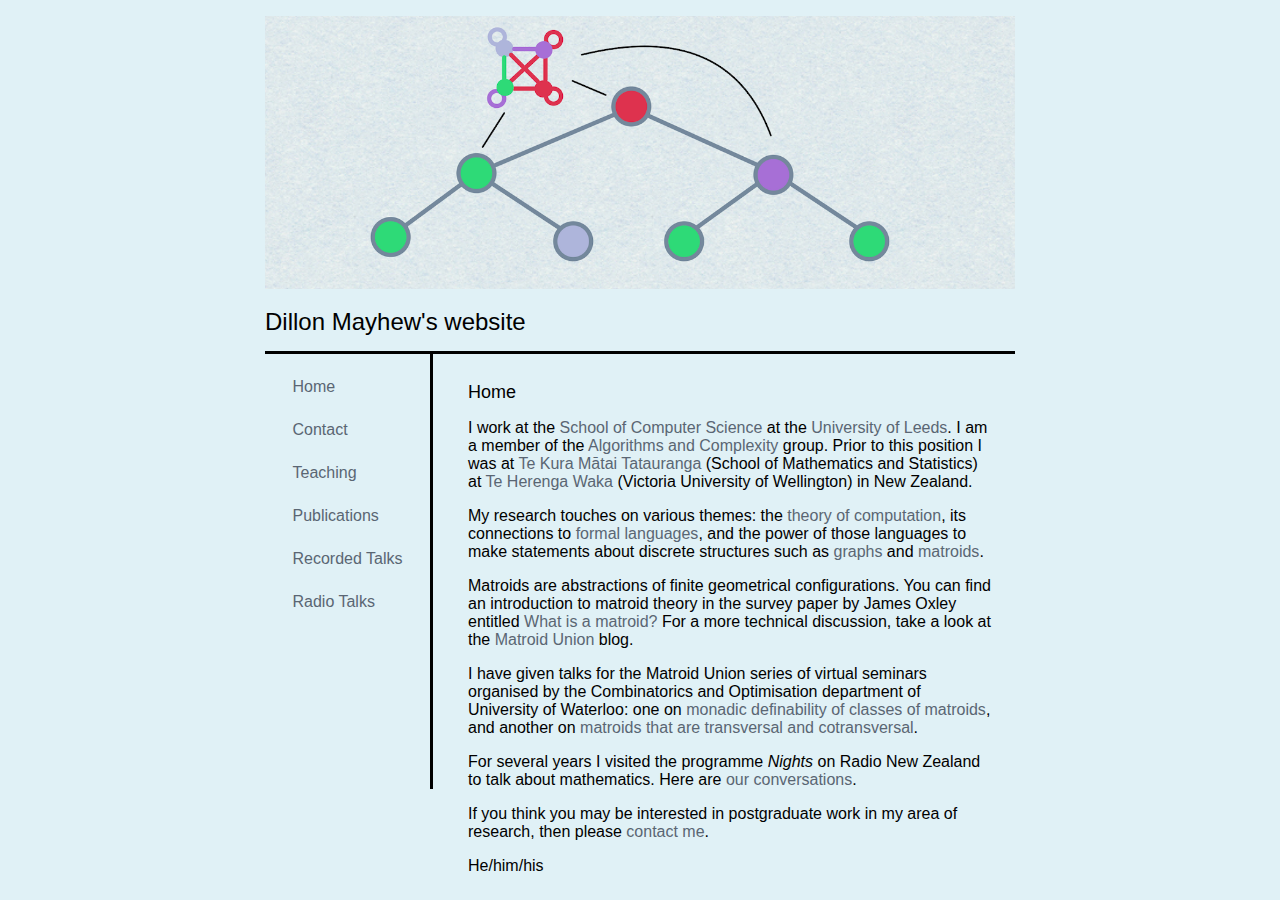
<file: index.html>
<!DOCTYPE html>
<html>

<head>
<title>Dillon Mayhew's website</title>
<link rel="stylesheet" type="text/css" href="DMStyle.css">
</head>

<body>

  <div id="bigbox">

     <img src="Automaton.png" alt="Tree Automaton" width=100%>

     <div id="title">
        Dillon Mayhew's website
     </div>

     <div id="navigation">
       <ul class="navlist">
          <li class="navlist"><a class="nav" href="index.html">Home</a></li>
          <li class="navlist"><a class="nav" href="contact.html">Contact</a></li>
          <li class="navlist"><a class="nav" href="teaching.html">Teaching</a></li>
          <li class="navlist"><a class="nav" href="publications.html">Publications</a></li>
          <li class="navlist"><a class="nav" href="seminars.html">Recorded Talks</a></li>
          <li class="navlist"><a class="nav" href="radio.html">Radio Talks</a></li>
       </ul>
     </div>

     <div id="body">

         <h1>Home</h1>

         <p>I work at the <a href="https://eps.leeds.ac.uk/computing">School of Computer Science</a> at the <a href="https://www.leeds.ac.uk/">University of Leeds</a>. I am a member of the <a href="https://algorithms.leeds.ac.uk/">Algorithms and Complexity</a> group. Prior to this position I was at <a href="http://www.victoria.ac.nz/sms">Te Kura M&#257tai Tatauranga</a> (School of Mathematics and Statistics) at <a href="http://www.victoria.ac.nz">Te Herenga Waka</a> (Victoria University of Wellington) in New Zealand.</p>

         <p>My research touches on various themes: the <a href="https://en.wikipedia.org/wiki/Theory_of_computation">theory of computation</a>, its connections to <a href="https://en.wikipedia.org/wiki/Formal_language">formal languages</a>, and the power of those languages to make statements about discrete structures such as <a href="https://en.wikipedia.org/wiki/Graph_theory">graphs</a> and <a href="https://en.wikipedia.org/wiki/Matroid">matroids</a>.</p>

		  <p>Matroids are abstractions of finite geometrical configurations. You can find an introduction to matroid theory in the survey paper by James Oxley entitled <a href="http://www.math.lsu.edu/~oxley/survey4.pdf">What is a matroid?</a> For a more technical discussion, take a look at the <a href="http://matroidunion.org/">Matroid Union</a> blog.</p>

         <p>I have given talks for the Matroid Union series of virtual seminars organised by the Combinatorics and Optimisation department of University of Waterloo: one on <a href="https://www.youtube.com/watch?v=hf_o3bXcQcs">monadic definability of classes of matroids</a>, and another on <a href="https://www.youtube.com/watch?v=iXt7d31m3PM">matroids that are transversal and cotransversal</a>.</p>

         <p>For several years I visited the programme <i>Nights</i> on Radio New Zealand to talk about mathematics. Here are <a href="radio.html">our conversations</a>.</p>

		  <p>If you think you may be interested in postgraduate work in my area of research, then please <a href="contact.html">contact me</a>.</p>

         <p>He/him/his</p>

     </div>

  </div>

</body>
</html>
</file>
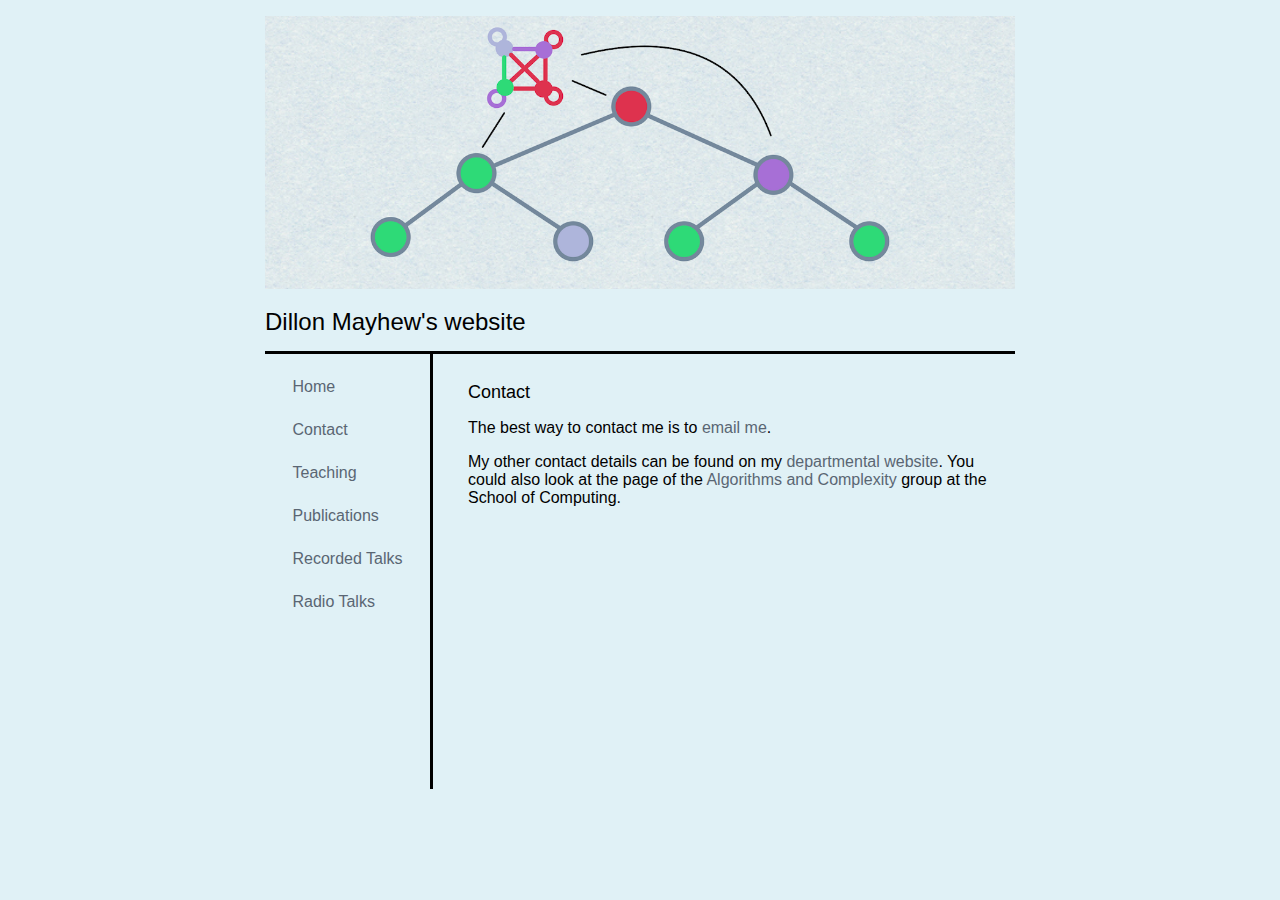
<file: contact.html>
<!DOCTYPE html>
<html>

<head>
<title>Dillon Mayhew's website</title>
<link rel="stylesheet" type="text/css" href="DMStyle.css">
</head>

<body>

  <div id="bigbox">

     <img src="Automaton.png" alt="Tree Automaton" width=100%>

     <div id="title">
        Dillon Mayhew's website
     </div>

     <div id="navigation">
       <ul class="navlist">
          <li class="navlist"><a class="nav" href="index.html">Home</a></li>
          <li class="navlist"><a class="nav" href="contact.html">Contact</a></li>
          <li class="navlist"><a class="nav" href="teaching.html">Teaching</a></li>
          <li class="navlist"><a class="nav" href="publications.html">Publications</a></li>
          <li class="navlist"><a class="nav" href="seminars.html">Recorded Talks</a></li>
          <li class="navlist"><a class="nav" href="radio.html">Radio Talks</a></li>
       </ul>
     </div>

     <div id="body">

         <h1>Contact</h1>

         <p>The best way to contact me is to <a href="mailto:d.mayhew@leeds.ac.uk">email me</a>.
        
           <p>My other contact details can be found on my
            <a href="https://eps.leeds.ac.uk/computing/staff/14036/professor-dillon-mayhew">departmental website</a>. You could also look at the page of the <a href="https://algorithms.leeds.ac.uk/">Algorithms and Complexity</a> group at the School of Computing.</p>

     </div>

  </div>

</body>
</html>
</file>
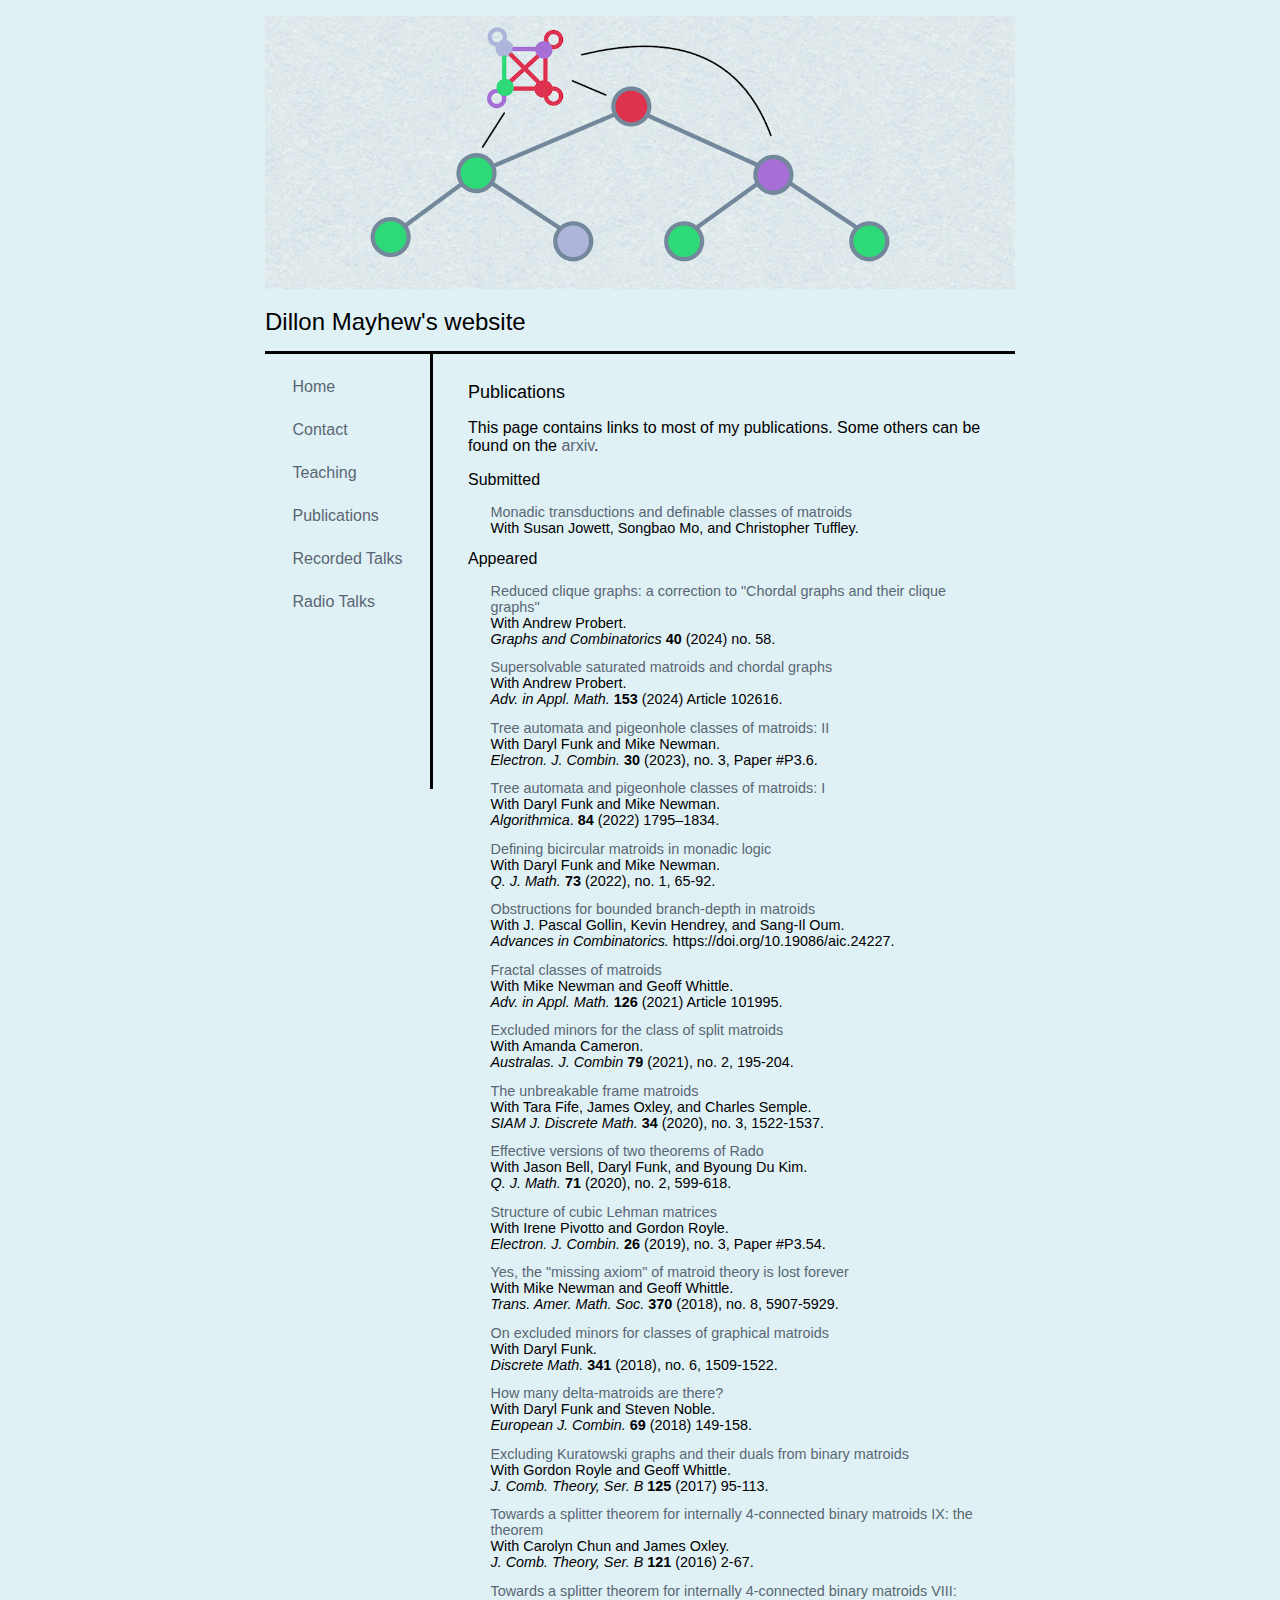
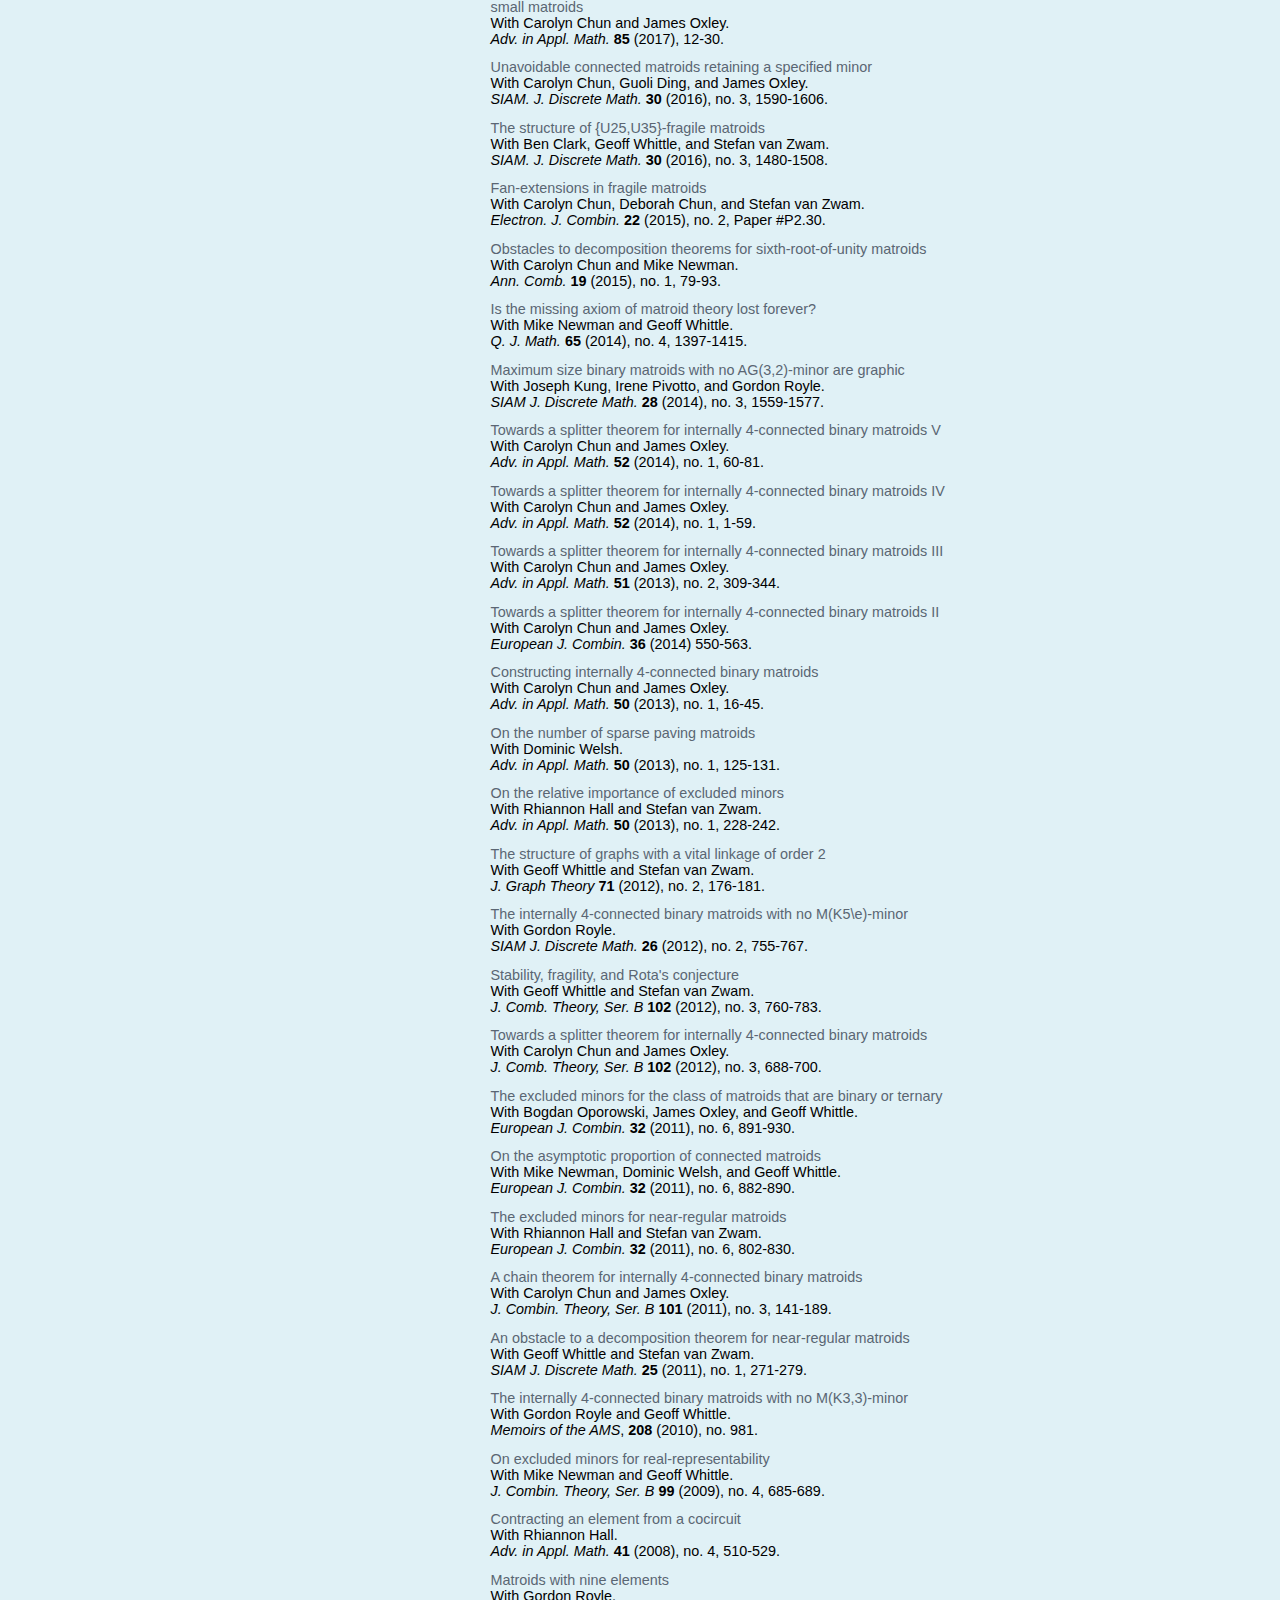
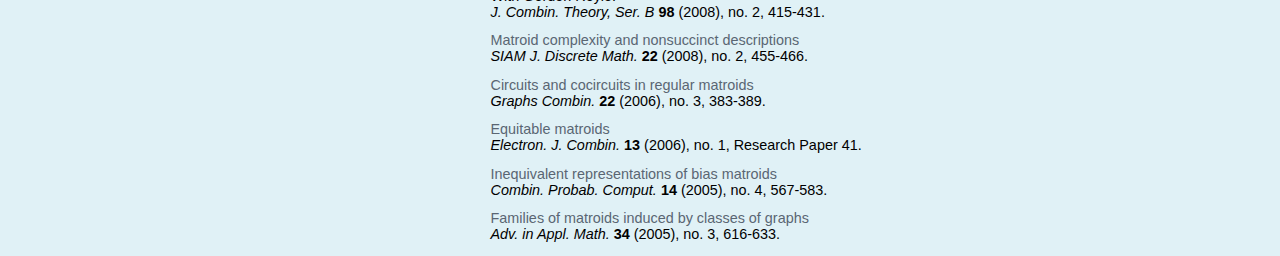
<file: publications.html>
<!DOCTYPE html>
<html>

<head>
<title>Dillon Mayhew's website</title>
<link rel="stylesheet" type="text/css" href="DMStyle.css">
</head>

<body>

  <div id="bigbox">

     <img src="Automaton.png" alt="Tree Automaton" width=100%>

     <div id="title">
        Dillon Mayhew's website
     </div>

     <div id="navigation">
       <ul class="navlist">
          <li class="navlist"><a class="nav" href="index.html">Home</a></li>
          <li class="navlist"><a class="nav" href="contact.html">Contact</a></li>
          <li class="navlist"><a class="nav" href="teaching.html">Teaching</a></li>
          <li class="navlist"><a class="nav" href="publications.html">Publications</a></li>
          <li class="navlist"><a class="nav" href="seminars.html">Recorded Talks</a></li>
          <li class="navlist"><a class="nav" href="radio.html">Radio Talks</a></li>
       </ul>
     </div>

<div id="body">

<h1>Publications</h1>

<p>This page contains links to most of my publications. Some others can be found on the
<a href=http://arxiv.org/a/mayhew_d_1>arxiv</a>.</p>

<h2>Submitted</h2>

<ul class="publist">

<li class="publist">
<a href=JMMT.pdf>
Monadic transductions and definable classes of matroids</a>
<br/>With Susan Jowett, Songbao Mo, and Christopher Tuffley.
</li>

</ul>

<h2>Appeared</h2>

<ul class="publist">

<li class="publist">
<a href=MP24.pdf>
Reduced clique graphs: a correction to "Chordal graphs and their clique graphs"</a>
<br/>With Andrew Probert.
<br/><i>Graphs and Combinatorics</i> <b>40</b> (2024) no. 58.
</li>
  
<li class="publist">
<a href=MPb.pdf>
Supersolvable saturated matroids and chordal graphs</a>
<br/>With Andrew Probert.
<br/><i>Adv. in Appl. Math.</i> <b>153</b> (2024) Article 102616.
</li>

<li class="publist">
<a href=FMN-II.pdf>
Tree automata and pigeonhole classes of matroids: II</a>
<br/>With Daryl Funk and Mike Newman.
<br/><i>Electron. J. Combin.</i> <b>30</b> (2023), no. 3, Paper #P3.6.
</li>

<li class="publist">
<a href=FMN-I.pdf>
Tree automata and pigeonhole classes of matroids: I</a>
<br/>With Daryl Funk and Mike Newman.
<br/><i>Algorithmica</i>. <b>84</b> (2022) 1795–1834.
</li>

<li class="publist">
<a href=FMN-III.pdf>
Defining bicircular matroids in monadic logic</a>
<br/>With Daryl Funk and Mike Newman.
<br/><i>Q. J. Math.</i> <b>73</b> (2022), no. 1, 65-92.
</li>

<li class="publist">
<a href=GHMO.pdf>
Obstructions for bounded branch-depth in matroids</a>
<br/>With J. Pascal Gollin, Kevin Hendrey, and Sang-Il Oum.
<br/><i>Advances in Combinatorics.</i> https://doi.org/10.19086/aic.24227.
</li>

<li class="publist">
<a href=MNW21.pdf>
Fractal classes of matroids</a>
<br/>With Mike Newman and Geoff Whittle.
<br/><i>Adv. in Appl. Math.</i> <b>126</b> (2021) Article 101995.
</li>

<li class="publist">
<a href=CMb.pdf>
Excluded minors for the class of split matroids</a>
<br/>With Amanda Cameron.
<br/><i>Australas. J. Combin</i> <b>79</b> (2021), no. 2, 195-204.
</li>

<li class="publist">
<a href=FMOS.pdf>
The unbreakable frame matroids</a>
<br/>With Tara Fife, James Oxley, and Charles Semple.
<br/><i>SIAM J. Discrete Math.</i> <b>34</b> (2020), no. 3, 1522-1537.
</li>
  
<li class="publist">
<a href=BFKM.pdf>
Effective versions of two theorems of Rado</a>
<br/>With Jason Bell, Daryl Funk, and Byoung Du Kim.
<br/><i>Q. J. Math.</i> <b>71</b> (2020), no. 2, 599-618.
</li>
  
<li class="publist">
<a href=MPR19.pdf>
Structure of cubic Lehman matrices</a>
<br/>With Irene Pivotto and Gordon Royle.
<br/><i>Electron. J. Combin.</i> <b>26</b> (2019), no. 3, Paper #P3.54.
</li>

<li class="publist">
<a href=MNW18.pdf>
Yes, the "missing axiom" of matroid theory is lost forever</a>
<br/>With Mike Newman and Geoff Whittle.
<br/><i>Trans. Amer. Math. Soc.</i> <b>370</b> (2018), no. 8, 5907-5929. 
<!--MNW.pdf, copied from MatroidLogicII-V16.pdf-->
</li>

<li class="publist">
<a href=FM18.pdf>
On excluded minors for classes of graphical matroids</a>
<br/>With Daryl Funk.
<br/><i>Discrete Math.</i> <b>341</b> (2018), no. 6, 1509-1522.
</li>

<li class="publist">
<a href=FMN18.pdf>
How many delta-matroids are there?</a>
<br/>With Daryl Funk and Steven Noble.
<br/><i>European J. Combin.</i> <b>69</b> (2018) 149-158.
</li>
<!--modified from Deltamatroids_170321.pdf-->
  
<li class="publist">
<a href=MRW17.pdf>
Excluding Kuratowski graphs and their duals from binary matroids</a>
<br/>With Gordon Royle and Geoff Whittle.
<br/><i>J. Comb. Theory, Ser. B</i> <b>125</b> (2017) 95-113.
<!--MRW.pdf, copied from KuratowskiV6.pdf-->
</li>

<li class="publist">
<a href=CMO16.pdf>
Towards a splitter theorem for internally 4-connected binary matroids IX: the theorem</a>
<br/>With Carolyn Chun and James Oxley.
<br/><i>J. Comb. Theory, Ser. B</i> <b>121</b> (2016) 2-67.
</li>
<!--copied from chapter8_19.pdf-->

<li class="publist">
<a href=CMOa.pdf>
Towards a splitter theorem for internally 4-connected binary matroids VIII: small matroids</a>
<br/>With Carolyn Chun and James Oxley.
<br/><i>Adv. in Appl. Math.</i> <b>85</b> (2017), 12-30.
</li>
<!--copied from SmallMatroids-V18.pdf-->

<li class="publist">
<a href=CDMO16.pdf>
Unavoidable connected matroids retaining a specified minor</a> 
<br/>With Carolyn Chun, Guoli Ding, and James Oxley.
<br/><i>SIAM. J. Discrete Math.</i> <b>30</b> (2016), no. 3, 1590-1606.
<!--CDMO.pdf, prepared from cdmo_splitter_06.pdf-->
</li>

<li class="publist">
<a href=CMWZ16.pdf>
The structure of {U25,U35}-fragile matroids</a>
<br/>With Ben Clark, Geoff Whittle, and Stefan van Zwam.
<br/><i>SIAM. J. Discrete Math.</i> <b>30</b> (2016), no. 3, 1480-1508.
</li>

<li class="publist">
<a href=CCMZ15.pdf>
Fan-extensions in fragile matroids</a>
<br/>With Carolyn Chun, Deborah Chun, and Stefan van Zwam.
<br/><i>Electron. J. Combin.</i> <b>22</b> (2015), no. 2, Paper #P2.30.
<!--CCMZ15.pdf, prepared from FanExtensionsV43.tex-->
</li>
  
<li class="publist">
<a href=CMN15.pdf>
Obstacles to decomposition theorems for sixth-root-of-unity matroids</a>
<br/>With Carolyn Chun and Mike Newman.
<br/><i>Ann. Comb.</i> <b>19</b> (2015), no. 1, 79-93.
<!--CMN.pdf, prepared from WhorlsV5.tex-->
</li>

<li class="publist">
<a href=MNW14.pdf>
Is the missing axiom of matroid theory lost forever?</a>
<br/>With Mike Newman and Geoff Whittle.
<br/><i>Q. J. Math.</i> <b>65</b> (2014), no. 4, 1397-1415.
<!--MNW14.pdf, copied from MatroidLogicV14.pdf-->
</li>
  
<li class="publist">
<a href=KMPR14.pdf>
Maximum size binary matroids with no AG(3,2)-minor are graphic</a>
<br/>With Joseph Kung, Irene Pivotto, and Gordon Royle.
<br/><i>SIAM J. Discrete Math.</i> <b>28</b> (2014), no. 3, 1559-1577.
<!--KMPR.pdf, prepared from exag32-v6.tex-->
</li>

<li class="publist">
<a href=CMO14c.pdf>
Towards a splitter theorem for internally 4-connected binary matroids V</a>
<br/>With Carolyn Chun and James Oxley.
<br/><i>Adv. in Appl. Math.</i> <b>52</b> (2014), no. 1, 60-81.
<!--CMO14c.pdf, chapter4_13.pdf-->
</li>

<li class="publist">
<a href=CMO14b.pdf>
Towards a splitter theorem for internally 4-connected binary matroids IV</a>
<br/>With Carolyn Chun and James Oxley.
<br/><i>Adv. in Appl. Math.</i> <b>52</b> (2014), no. 1, 1-59.
<!--CMO14b.pdf, chapter4_13.pdf-->
</li>

<li class="publist">
<a href=CMO13b.pdf>
Towards a splitter theorem for internally 4-connected binary matroids III</a>
<br/>With Carolyn Chun and James Oxley.
<br/><i>Adv. in Appl. Math.</i> <b>51</b> (2013), no. 2, 309-344.
<!--CMO13b.pdf, prepared from chapter3_18.tex-->
</li>

<li class="publist">
<a href=CMO14a.pdf>
Towards a splitter theorem for internally 4-connected binary matroids II</a>
<br/>With Carolyn Chun and James Oxley.
<br/><i>European J. Combin.</i> <b>36</b> (2014) 550-563.
<!--CMO14a.pdf, prepared from SplitterII-V7.tex-->
</li>

<li class="publist">
<a href=CMO13a.pdf>
Constructing internally 4-connected binary matroids</a>
<br/>With Carolyn Chun and James Oxley.
<br/><i>Adv. in Appl. Math.</i> <b>50</b> (2013), no. 1, 16-45.
<!--CMO13a.pdf, prepared from constructions_30.tex-->
</li>

<li class="publist">
<a href=MW13.pdf>
On the number of sparse paving matroids</a>
<br/>With Dominic Welsh.
<br/><i>Adv. in Appl. Math.</i> <b>50</b> (2013), no. 1, 125-131.
 <!--MW13.pdf, copied from SparsePaving-V8.pdf-->
</li>

<li class="publist">
<a href=HMZ13.pdf>
On the relative importance of excluded minors</a>
<br/>With Rhiannon Hall and Stefan van Zwam.
<br/><i>Adv. in Appl. Math.</i> <b>50</b> (2013), no. 1, 228-242.
<!--HMZ13.pdf, copied from nreg-excluding-fewer-minorsV7.pdf-->
</li>

<li class="publist">
<a href=MWZ12b.pdf>
The structure of graphs with a vital linkage of order 2</a>
<br/>With Geoff Whittle and Stefan van Zwam.
<br/><i>J. Graph Theory</i> <b>71</b> (2012), no. 2, 176-181.
<!--MWZ12b.pdf, prepared from 2linkage-V4.tex-->
</li>

<li class="publist">
<a href=MR12.pdf>
The internally 4-connected binary matroids with no M(K5\e)-minor</a>
<br/>With Gordon Royle.
<br/><i>SIAM J. Discrete Math.</i> <b>26</b> (2012), no. 2, 755-767.
 <!--MR12.pdf, copied from K5DeleteE-V10.pdf-->
</li>

<li class="publist">
<a href=MWZ12a.pdf>
Stability, fragility, and Rota's conjecture</a>
<br/>With Geoff Whittle and Stefan van Zwam.
<br/><i>J. Comb. Theory, Ser. B</i> <b>102</b> (2012), no. 3, 760-783.
 <!--MWZ12a.pdf, prepared from stabifragirotaV6.tex-->
</li>

<li class="publist">
<a href=CMO12.pdf>
Towards a splitter theorem for internally 4-connected binary matroids</a>
<br/>With Carolyn Chun and James Oxley.
<br/><i>J. Comb. Theory, Ser. B</i> <b>102</b> (2012), no. 3, 688-700.
<!--CMOa.pdf, prepared from babysplit10.tex-->
</li>

<li class="publist">
<a href=MOOW11.pdf>
The excluded minors for the class of matroids that are binary or ternary</a>
<br/>With Bogdan Oporowski, James Oxley, and Geoff Whittle.
<br/><i>European J. Combin.</i> <b>32</b> (2011), no. 6, 891-930.
<!--MOOW11.pdf, copied from BinOrTernV7.pdf-->
</li>

<li class="publist">
<a href=MNWW11.pdf>
On the asymptotic proportion of connected matroids</a>
<br/>With Mike Newman, Dominic Welsh, and Geoff Whittle.
<br/><i>European J. Combin.</i> <b>32</b> (2011), no. 6, 882-890.
<!--MNWW11.pdf, copied from AsymptoticR3.pdf-->
</li>

<li class="publist">
<a href=HMZ11.pdf>
The excluded minors for near-regular matroids</a>
<br/>With Rhiannon Hall and Stefan van Zwam.
<br/><i>European J. Combin.</i> <b>32</b> (2011), no. 6, 802-830.
<!--HMZ11.pdf, copied from NearRegularV12.pdf-->
</li>

<li class="publist">
<a href=CMO11.pdf>
A chain theorem for internally 4-connected binary matroids</a>
<br/>With Carolyn Chun and James Oxley.
<br/><i>J. Combin. Theory, Ser. B</i> <b>101</b> (2011), no. 3, 141-189.
<!--ChainTheorem.pdf, prepared from CMO34.tex-->
</a>

<li class="publist">
<a href=MWZ11.pdf>
An obstacle to a decomposition theorem for near-regular matroids</a>
<br/>With Geoff Whittle and Stefan van Zwam.
<br/><i>SIAM J. Discrete Math.</i> <b>25</b> (2011), no. 1, 271-279.
 <!--MWZ11.pdf, prepared from k-sumsV6.tex-->
</li>

<li class="publist">
<a href=MRW10.pdf>
The internally 4-connected binary matroids with no M(K3,3)-minor</a>
<br/>With Gordon Royle and Geoff Whittle.
<br/><i>Memoirs of the AMS</i>, <b>208</b> (2010), no. 981.
<!--MRW10.pdf, copied from EXK33-Final.pdf-->
</li>

<li class="publist">
<a href=MNW09.pdf>
On excluded minors for real-representability</a>
<br/>With Mike Newman and Geoff Whittle.
<br/><i>J. Combin. Theory, Ser. B</i> <b>99</b> (2009), no. 4, 685-689.
<!--RealRepresentable.pdf, prepared from real-excluded-minors-final.tex-->
</li>

<li class="publist">
<a href=HM08.pdf>
Contracting an element from a cocircuit</a>
<br/>With Rhiannon Hall.
<br/><i>Adv. in Appl. Math.</i> <b>41</b> (2008), no. 4, 510-529.
<!--BadCocircuit.pdf, prepared from BadCocircuitR1.tex-->
</li>

<li class="publist">
<a href=MR08.pdf>
Matroids with nine elements</a>
<br/>With Gordon Royle.
<br/><i>J. Combin. Theory, Ser. B</i> <b>98</b> (2008), no. 2, 415-431.
<!--Catalogue.pdf, prepared from matroids3.tex--> 
</li>

<li class="publist">
<a href=May08.pdf>
Matroid complexity and nonsuccinct descriptions</a>
<br/><i>SIAM J. Discrete Math.</i> <b>22</b> (2008), no. 2, 455-466.
<!--Complexity.pdf, prepared from 064057.tex--> 
</li>

<li class="publist">
<a href=May06b.pdf>
Circuits and cocircuits in regular matroids</a>
<br/><i>Graphs Combin.</i> <b>22</b> (2006), no. 3, 383-389.
<!--Dirac.pdf, prepared from gc2024-dirac-2.tex-->
</li>

<li class="publist">
<a href=May06a.pdf>
Equitable matroids</a>
<br/><i>Electron. J. Combin.</i> <b>13</b> (2006), no. 1, Research Paper 41.
<!--Equitable3.pdf, prepared from Equitable2.tex-->
</li>

<li class="publist">
<a href=May05b.pdf>
Inequivalent representations of bias matroids</a>
<br/><i>Combin. Probab. Comput.</i> <b>14</b> (2005), no. 4, 567-583.
<!--Bias_CPC.pdf, prepared from bias_cpc_4--> 
</li>

<li class="publist">
<a href=May05a.pdf>
Families of matroids induced by classes of graphs</a>
<br/><i>Adv. in Appl. Math.</i> <b>34</b> (2005), no. 3, 616-633.
<!--BasisGraphs.pdf, prepared from basis_graphs.tex-->
</li>

</ul>

</div>

</div>

</body>
</html>
</file>
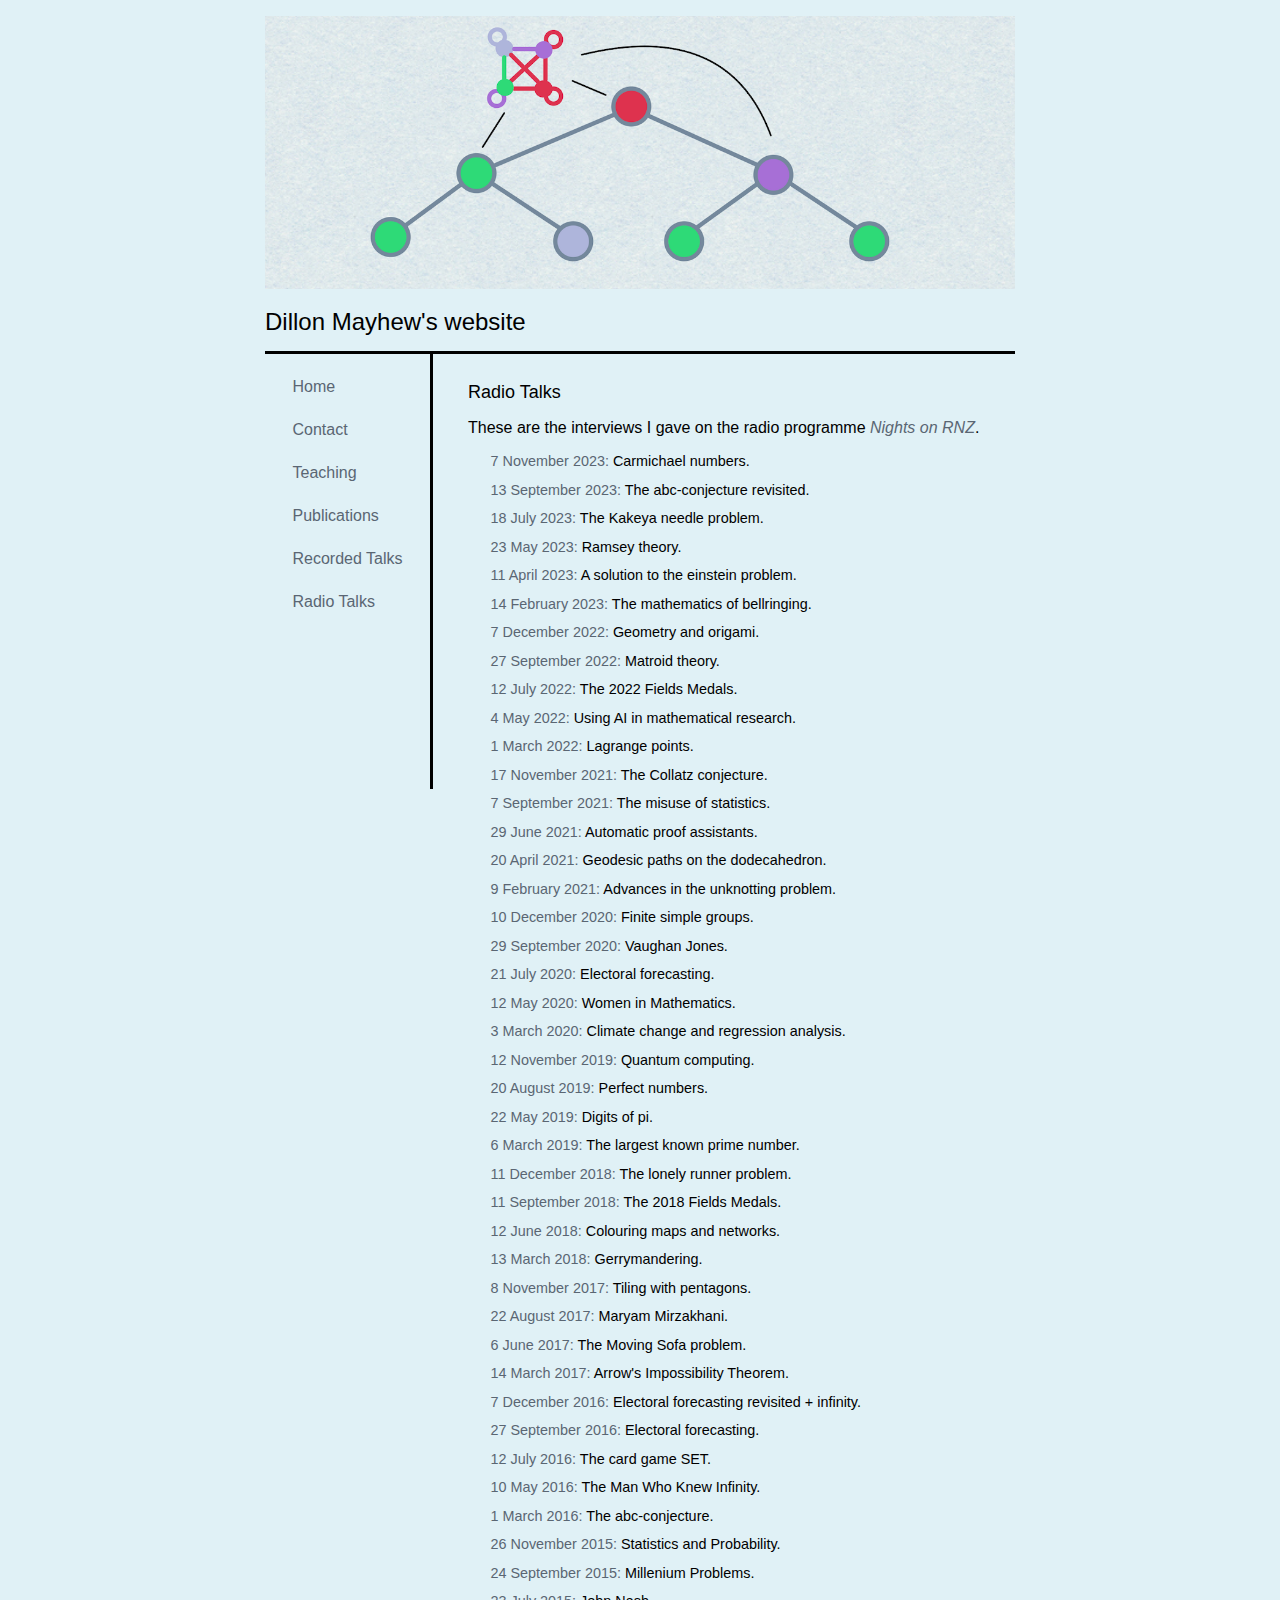
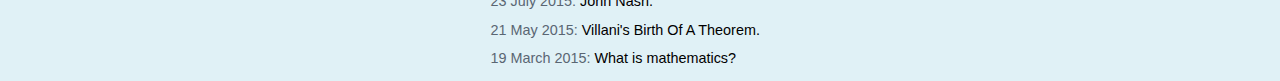
<file: radio.html>
<!DOCTYPE html>
<html>

<head>
<title>Dillon Mayhew's website</title>
<link rel="stylesheet" type="text/css" href="DMStyle.css">
</head>

<body>

  <div id="bigbox">

     <img src="Automaton.png" alt="Tree Automaton" width=100%>

     <div id="title">
        Dillon Mayhew's website
     </div>

     <div id="navigation">
       <ul class="navlist">
          <li class="navlist"><a class="nav" href="index.html">Home</a></li>
          <li class="navlist"><a class="nav" href="contact.html">Contact</a></li>
          <li class="navlist"><a class="nav" href="teaching.html">Teaching</a></li>
          <li class="navlist"><a class="nav" href="publications.html">Publications</a></li>
          <li class="navlist"><a class="nav" href="seminars.html">Recorded Talks</a></li>
          <li class="navlist"><a class="nav" href="radio.html">Radio Talks</a></li>
       </ul>
     </div>

     <div id="body">

         <h1>Radio Talks</h1>

         <p>These are the interviews I gave on the radio programme <a href="https://www.rnz.co.nz/national/programmes/nights"><i>Nights on RNZ</i></a>.

         <ul class="publist">

	 <li class="publist">
         <a href="https://www.rnz.co.nz/national/programmes/nights/audio/2018914405/nights-expert-maths-with-dillon-mayhew">7 November 2023:</a> Carmichael numbers.
         </li>

	 <li class="publist">
         <a href="https://www.rnz.co.nz/national/programmes/nights/audio/2018906640/nights-expert-mathematics">13 September 2023:</a> The abc-conjecture revisited.
         </li>

	 <li class="publist">
         <a href="https://www.rnz.co.nz/national/programmes/nights/audio/2018898920/nights-expert-maths-with-dillon-matthews">18 July 2023:</a> The Kakeya needle problem.
         </li>

	 <li class="publist">
         <a href="https://www.rnz.co.nz/national/programmes/nights/audio/2018891414/maths-finding-order-amongst-the-chaos">23 May 2023:</a> Ramsey theory.
         </li>

	 <li class="publist">
         <a href="https://www.rnz.co.nz/national/programmes/nights/audio/2018885699/the-mystery-of-maths-turned-into-tips-for-laying-tiles">11 April 2023:</a> A solution to the einstein problem.
         </li>

	 <li class="publist">
         <a href="https://www.rnz.co.nz/national/programmes/nights/audio/2018877779/mathematics-dillon-mayhew">14 February 2023:</a> The mathematics of bellringing.
         </li>

	 <li class="publist">
         <a href="https://www.rnz.co.nz/national/programmes/nights/audio/2018870117/the-mathematics-of-origami">7 December 2022:</a> Geometry and origami.
         </li>

	 <li class="publist">
         <a href="https://www.rnz.co.nz/national/programmes/nights/audio/2018860396/what-is-matroid-theory">27 September 2022:</a> Matroid theory.
         </li>


	 <li class="publist">
         <a href="https://www.rnz.co.nz/national/programmes/nights/audio/2018849180/the-fields-medals-2022">12 July 2022:</a> The 2022 Fields Medals.
         </li>

	 <li class="publist">
         <a href="https://www.rnz.co.nz/national/programmes/nights/audio/2018840459/ai-learning-to-solve-mathematical-problems">4 May 2022:</a> Using AI in mathematical research.
         </li>

	 <li class="publist">
         <a href="https://www.rnz.co.nz/national/programmes/nights/audio/2018832516/mathematics-and-the-lagrange-point">1 March 2022:</a> Lagrange points.
         </li>

	 <li class="publist">
         <a href="https://www.rnz.co.nz/national/programmes/nights/audio/2018820794/the-collatz-conjecture">17 November 2021:</a> The Collatz conjecture.
         </li>

	 <li class="publist">
         <a href="https://www.rnz.co.nz/national/programmes/nights/audio/2018811419/statistics-damn-statistics-and-their-misuse">7 September 2021:</a> The misuse of statistics.
         </li>

	 <li class="publist">
         <a href="https://www.rnz.co.nz/national/programmes/nights/audio/2018801835/checking-the-mathematicians">29 June 2021:</a> Automatic proof assistants.
         </li>

	 <li class="publist">
         <a href="https://www.rnz.co.nz/national/programmes/nights/audio/2018792368/geodesic-taking-a-round-trip">20 April 2021:</a> Geodesic paths on the dodecahedron.
         </li>

	 <li class="publist">
         <a href="https://www.rnz.co.nz/national/programmes/nights/audio/2018782877/untangling-knot-theory">9 February 2021:</a> Advances in the unknotting problem.
         </li>

	 <li class="publist">
         <a href="https://www.rnz.co.nz/national/programmes/nights/audio/2018776499/finite-simple-groups">10 December 2020:</a> Finite simple groups.
         </li>

	 <li class="publist">
         <a href="https://www.rnz.co.nz/national/programmes/nights/audio/2018766152/remembering-legendary-nz-mathematician-vaughan-jones">29 September 2020:</a> Vaughan Jones.
         </li>

	 <li class="publist">
         <a href="https://www.rnz.co.nz/national/programmes/nights/audio/2018755964/the-mathematics-of-election-forecasting">21 July 2020:</a> Electoral forecasting.
         </li>

	 <li class="publist">
         <a href="https://www.rnz.co.nz/national/programmes/nights/audio/2018746193/celebrating-women-in-mathematics">12 May 2020:</a> Women in Mathematics.
         </li>

	 <li class="publist">
         <a href="https://www.rnz.co.nz/national/programmes/nights/audio/2018736804/the-mathematics-of-climate-change">3 March 2020:</a> Climate change and regression analysis.
         </li>
	   
	 <li class="publist">
         <a href="https://www.rnz.co.nz/national/programmes/nights/audio/2018721901/night-science-mathematics">12 November 2019:</a> Quantum computing.
         </li>

	 <li class="publist">
         <a href="https://www.rnz.co.nz/national/programmes/nights/audio/2018709559/perfect-numbers">20 August 2019:</a> Perfect numbers.
         </li>
	   
         <li class="publist">
         <a href="https://www.rnz.co.nz/national/programmes/nights/20190521">22 May 2019:</a> Digits of pi.
	 </li>
         
         <li class="publist">
         <a href="https://www.radionz.co.nz/national/programmes/nights/audio/2018685255/the-largest-known-prime-number">6 March 2019:</a> The largest known prime number.
	 </li>
         
         <li class="publist">
         <a href="https://www.radionz.co.nz/national/programmes/nights/audio/2018675170/the-lonely-runner-problem">11 December 2018:</a> The lonely runner problem.
	 </li>
         
         <li class="publist">
	 <a href="https://www.radionz.co.nz/national/programmes/nights/audio/2018662096/the-fields-medal-for-mathematics">11 September 2018:</a> The 2018 Fields Medals.
         </li>
         
         <li class="publist">
         <a href="https://www.radionz.co.nz/national/programmes/nights/audio/2018648994/nights-science">12 June 2018:</a> Colouring maps and networks.
         </li>
         
         <li class="publist">
         <a href="https://www.radionz.co.nz/national/programmes/nights/audio/2018635947/nights-science">13 March 2018:</a> Gerrymandering.
         </li>
         
         <li class="publist">
         <a href="http://www.radionz.co.nz/national/programmes/nights/audio/2018620774/tiling-the-plane">8 November 2017:</a> Tiling with pentagons.
         </li>
         
         <li class="publist">
         <a href="http://www.radionz.co.nz/national/programmes/nights/audio/201855717/nights-pundit-dillon-mayhew">22 August 2017:</a> Maryam Mirzakhani.
         </li>
         
         <li class="publist">
         <a href="http://www.radionz.co.nz/national/programmes/nights/audio/201846545/nights'-pundit-maths">6 June 2017:</a> The Moving Sofa problem.
         </li>
         
         <li class="publist">
         <a href="http://www.radionz.co.nz/national/programmes/nights/audio/201836621/nights'-pundit-dr-dillon-mayhew">14 March 2017:</a> Arrow's Impossibility Theorem.
         </li>
         
         <li class="publist">
         <a href="http://www.radionz.co.nz/national/programmes/nights/audio/201826695/nights'-pundit-mathematics">7 December 2016:</a> Electoral forecasting revisited + infinity.
         </li>
         
         <li class="publist">
         <a href="http://www.radionz.co.nz/national/programmes/nights/audio/201817771/nights'-pundit-mathematics">27 September 2016:</a> Electoral forecasting.
         </li>
         
         <li class="publist">
         <a href="http://www.radionz.co.nz/national/programmes/nights/audio/201808021/nights'-pundit-mathematics">12 July 2016:</a> The card game SET.
         </li>

         <li class="publist">
         <a href="https://www.rnz.co.nz/national/programmes/nights/audio/201800208/nights'-pundit-mathematics">10 May 2016:</a> The Man Who Knew Infinity.
         </li>
                
         <li class="publist">
         <a href="http://www.radionz.co.nz/national/programmes/nights/audio/201791440/nights'-pundit-mathematics">1 March 2016:</a> The abc-conjecture.
         </li>
         
         <li class="publist">
         <a href="http://www.radionz.co.nz/national/programmes/nights/audio/201780420/mathematics">26 November 2015:</a> Statistics and Probability.
         </li>
         
         <li class="publist">
         <a href="http://www.radionz.co.nz/national/programmes/nights/audio/201772023/mathematics-the-seven-impossible-problems">24 September 2015:</a> Millenium Problems.
         </li>
         
         <li class="publist">
         <a href="http://www.radionz.co.nz/national/programmes/nights/audio/201763622/mathematics">23 July 2015:</a> John Nash.
         </li>
         
         <li class="publist">
         <a href="http://www.radionz.co.nz/national/programmes/nights/audio/201755355/mathematics">21 May 2015:</a> Villani's Birth Of A Theorem.
         </li>         
         
         <li class="publist">
         <a href="http://www.radionz.co.nz/national/programmes/nights/audio/20171635/mathematics">19 March 2015:</a> What is mathematics?
         </li>
	 
         </ul>

     </div>

  </div>

</body>
</html>
</file>
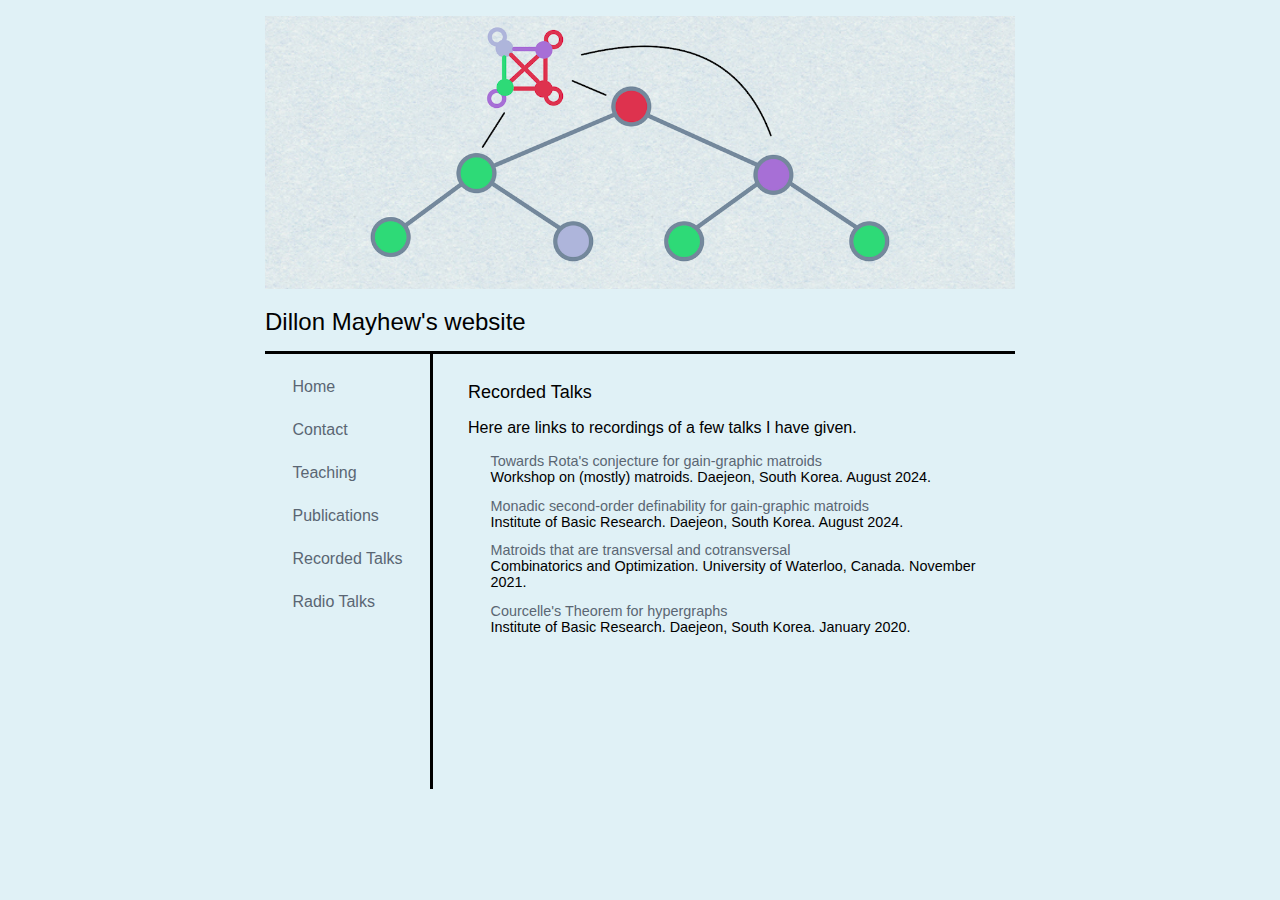
<file: seminars.html>
<!DOCTYPE html>
<html>

<head>
<title>Dillon Mayhew's website</title>
<link rel="stylesheet" type="text/css" href="DMStyle.css">
</head>

<body>

  <div id="bigbox">

     <img src="Automaton.png" alt="Tree Automaton" width=100%>

     <div id="title">
        Dillon Mayhew's website
     </div>

     <div id="navigation">
       <ul class="navlist">
          <li class="navlist"><a class="nav" href="index.html">Home</a></li>
          <li class="navlist"><a class="nav" href="contact.html">Contact</a></li>
          <li class="navlist"><a class="nav" href="teaching.html">Teaching</a></li>
          <li class="navlist"><a class="nav" href="publications.html">Publications</a></li>
          <li class="navlist"><a class="nav" href="seminars.html">Recorded Talks</a></li>
          <li class="navlist"><a class="nav" href="radio.html">Radio Talks</a></li>
       </ul>
     </div>

     <div id="body">

         <h1>Recorded Talks</h1>

         <p>Here are links to recordings of a few talks I have given.</a>

         <ul class="publist">

<li class="publist">
<a href="https://www.youtube.com/watch?v=eSx5kDn7HOc">Towards Rota's conjecture for gain-graphic matroids</a>
</br>Workshop on (mostly) matroids. Daejeon, South Korea. August 2024.
</li>

<li class="publist">
<a href="https://www.youtube.com/watch?v=_wQFRYAAXrU">Monadic second-order definability for gain-graphic matroids</a>
</br>Institute of Basic Research. Daejeon, South Korea. August 2024.
</li>

<li class="publist">
<a href="https://www.youtube.com/watch?v=iXt7d31m3PM">Matroids that are transversal and cotransversal</a>
</br>Combinatorics and Optimization. University of Waterloo, Canada. November 2021.
</li>

<li class="publist">
<a href="https://www.youtube.com/watch?v=AhL5Y3kGE14">Courcelle's Theorem for hypergraphs</a>
</br>Institute of Basic Research. Daejeon, South Korea. January 2020.
</li>
		 
         </ul>

     </div>

  </div>

</body>
</html>
</file>
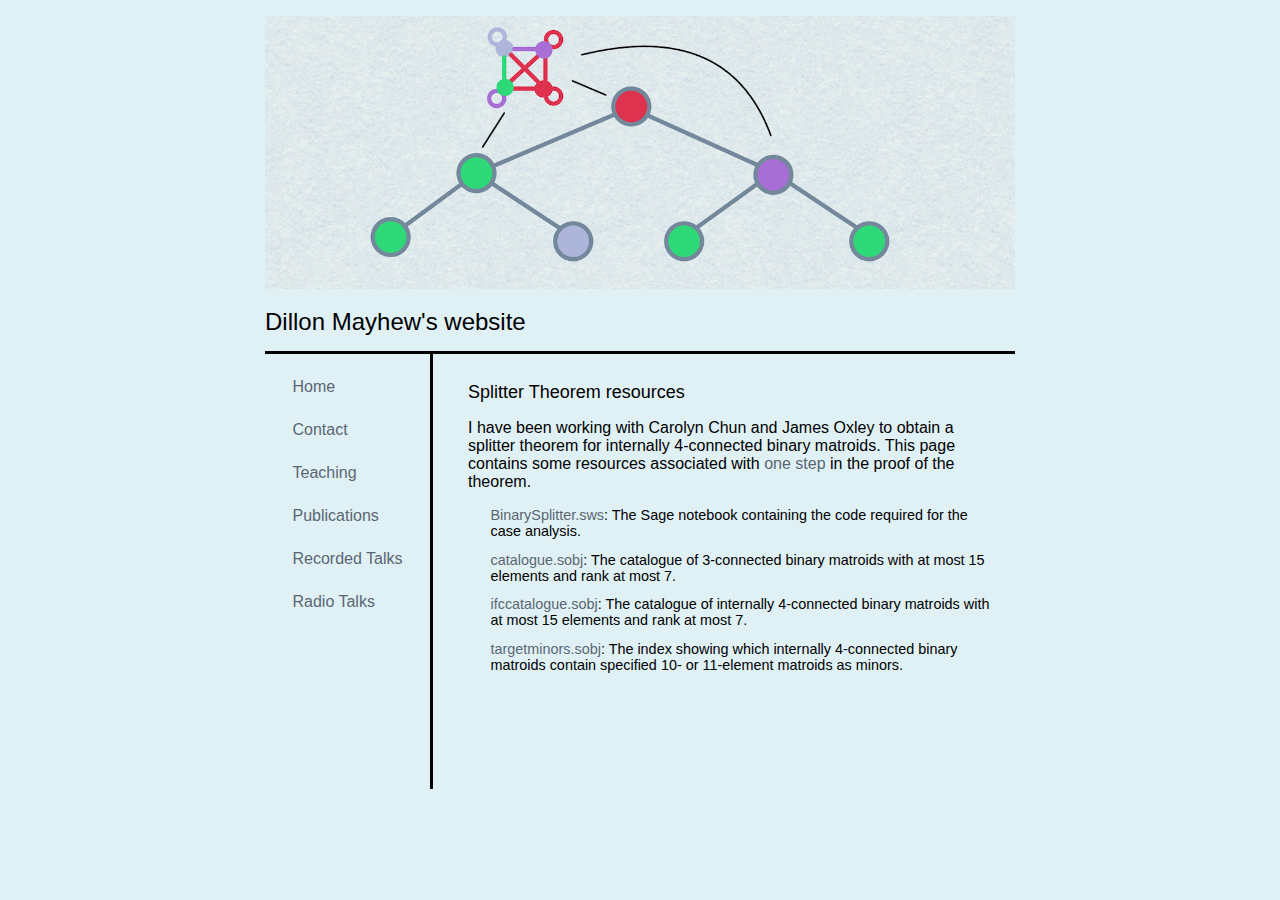
<file: splittertheorem.html>
<!DOCTYPE html>
<html>

<head>
<title>Dillon Mayhew's website</title>
<link rel="stylesheet" type="text/css" href="DMStyle.css">
</head>

<body>

  <div id="bigbox">

     <img src="Automaton.png" alt="Tree Automaton" width=100%>

     <div id="title">
        Dillon Mayhew's website
     </div>

     <div id="navigation">
       <ul class="navlist">
          <li class="navlist"><a class="nav" href="index.html">Home</a></li>
          <li class="navlist"><a class="nav" href="contact.html">Contact</a></li>
          <li class="navlist"><a class="nav" href="teaching.html">Teaching</a></li>
          <li class="navlist"><a class="nav" href="publications.html">Publications</a></li>
          <li class="navlist"><a class="nav" href="seminars.html">Recorded Talks</a></li>
          <li class="navlist"><a class="nav" href="radio.html">Radio Talks</a></li>
       </ul>
     </div>

     <div id="body">

<h1>
Splitter Theorem resources
</h1>

<p>
I have been working with Carolyn Chun and James Oxley to
obtain a splitter theorem for internally 4-connected binary matroids.
This page contains some resources associated with
<a href=http://arxiv.org/abs/1501.00327>one step</a> in
the proof of the theorem.
</p>

<ul class="publist">

<li class="publist">
<a href=/~mayhew/SplitterTheorem/BinarySplitter.sws>
BinarySplitter.sws</a>:
The Sage notebook containing the code required for the case analysis.
</li>

<li class="publist">
<a href=/~mayhew/SplitterTheorem/catalogue.sobj>
catalogue.sobj</a>:
The catalogue of 3-connected binary matroids with at most
15 elements and rank at most 7.
</li>

<li class="publist">
<a href=/~mayhew/SplitterTheorem/ifccatalogue.sobj>
ifccatalogue.sobj</a>:
The catalogue of internally 4-connected binary matroids with
at most 15 elements and rank at most 7.
</li>

<li class="publist">
<a href=/~mayhew/SplitterTheorem/targetminors.sobj>
targetminors.sobj</a>:
The index showing which internally 4-connected binary matroids
contain specified 10- or 11-element matroids as minors.
</li>

</ul>
     </div>

  </div>

</body>
</html>
</file>
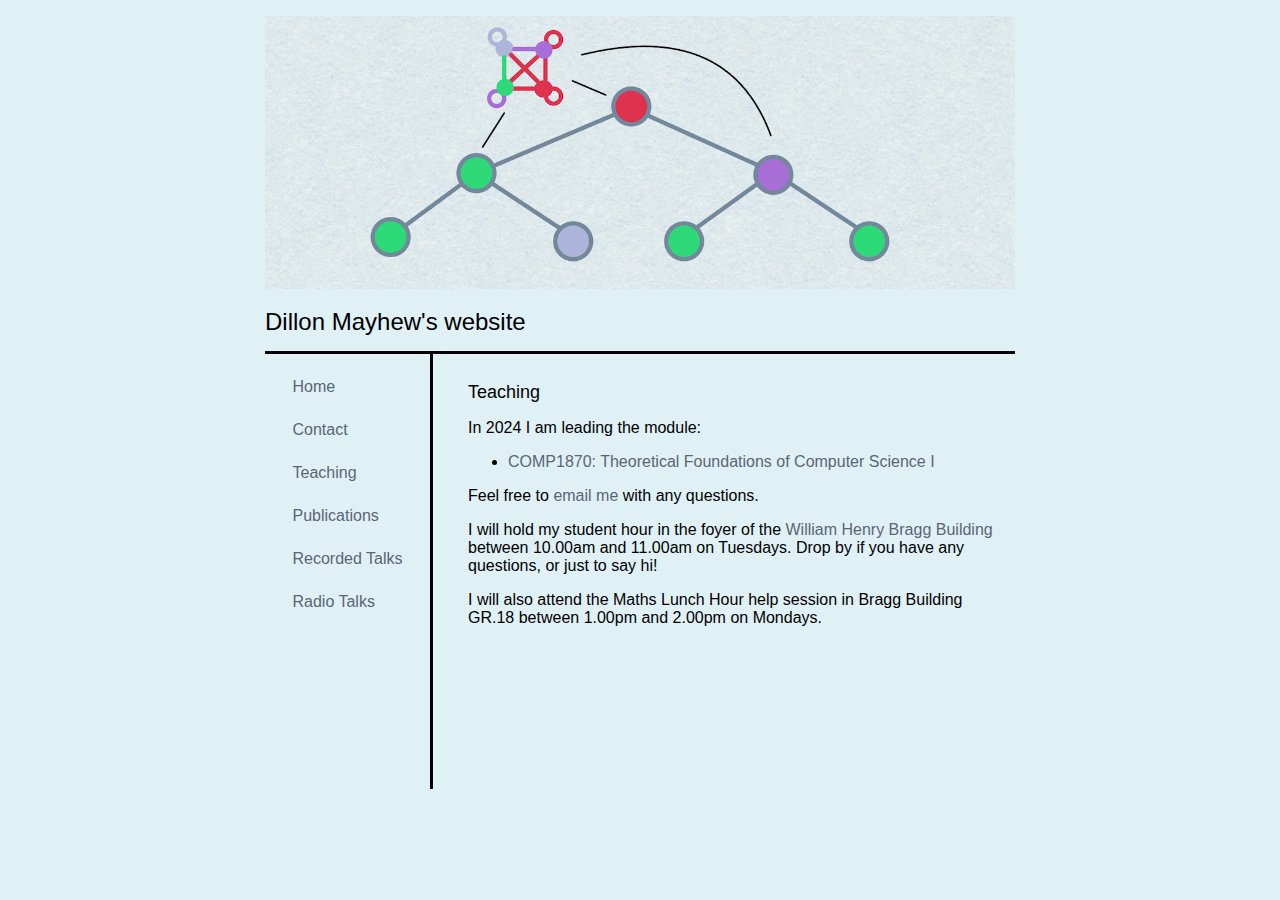
<file: teaching.html>
<!DOCTYPE html>
<html>

<head>
<title>Dillon Mayhew's website</title>
<link rel="stylesheet" type="text/css" href="DMStyle.css">

<style>

table {
	width: 100%; border-collapse: collapse;
}

table, th, td {
	border: 1.5px solid black; padding: 3px;
}

</style>

</head>

<body>

  <div id="bigbox">

     <img src="Automaton.png" alt="Tree Automaton" width=100%>

     <div id="title">
        Dillon Mayhew's website
     </div>

     <div id="navigation">
       <ul class="navlist">
          <li class="navlist"><a class="nav" href="index.html">Home</a></li>
          <li class="navlist"><a class="nav" href="contact.html">Contact</a></li>
          <li class="navlist"><a class="nav" href="teaching.html">Teaching</a></li>
          <li class="navlist"><a class="nav" href="publications.html">Publications</a></li>
          <li class="navlist"><a class="nav" href="seminars.html">Recorded Talks</a></li>
          <li class="navlist"><a class="nav" href="radio.html">Radio Talks</a></li>
       </ul>
     </div>

     <div id="body">

         <h1>Teaching</h1>

         <p>In 2024 I am leading the module:</p>

         <ul>
         <li><a href="https://webprod3.leeds.ac.uk/catalogue/dynmodules.asp?Y=202425&M=COMP-1870">COMP1870: Theoretical Foundations of Computer Science I </a></li>
         </ul>
	     
<p>Feel free to <a href="mailto:d.mayhew@leeds.ac.uk">email me</a> with any questions.</p>

<p>I will hold my student hour in the foyer of the <a href="https://estates.leeds.ac.uk/portfolio-item/sir-william-henry-bragg-building/#tab-id-5">William Henry Bragg Building</a> between 10.00am and 11.00am on Tuesdays. Drop by if you have any questions, or just to say hi!</p>
	     
<p>I will also attend the Maths Lunch Hour help session in Bragg Building GR.18 between 1.00pm and 2.00pm on Mondays.</p>

     </div>

  </div>

</body>
</html>
</file>
<file: DMStyle.css>
body {
background-color:#E0F1F6;
font-family:"Trebuchet MS",Arial,Helvetica,sans-serif;
}

a:link {
color:#5A6673;
text-decoration:none;
}

a:hover {
background-color:#A9B3BC;
}

a:visited {
color:#5A6673;
text-decoration:none;
}

#bigbox {
width:750px;
margin-right:auto;
margin-left:auto;
margin-top:16px;
}

#title {
padding-top:15px;
padding-bottom:15px;
border-bottom:solid;
font-size:x-large;
}

#navigation {
width:22%;
height:435px;
margin-bottom:16px;
float:left;
border-right:solid;
}

#body {
width:70%;
padding-left:35px;
padding-top:16px;
float:left;
}

a.nav:link {
padding:7.5px;
display:block;
color:#5A6673;
text-decoration:none;
}

a.nav:hover {
background-color:#A9B3BC;
}

a.publist:link {
display:inline-block;
color:#5A6673;
text-decoration:none;
}

a.publist:hover {
background-color:#A9B3BC;
}

ul.navlist {
list-style-type:none;
}

li.navlist {
margin-left:-20px;
margin-bottom:10px;
font-size:medium;
}

ul.publist {
list-style-type:none;
font-size:90%;
}

li.publist {
margin-left:-17.5px;
margin-bottom:12.5px;
}

h1 {
font-weight:normal;
font-size:large;
}

h2 {
font-weight:normal;
font-size:medium;
}

p {
font-size:medium;
}
</file>
